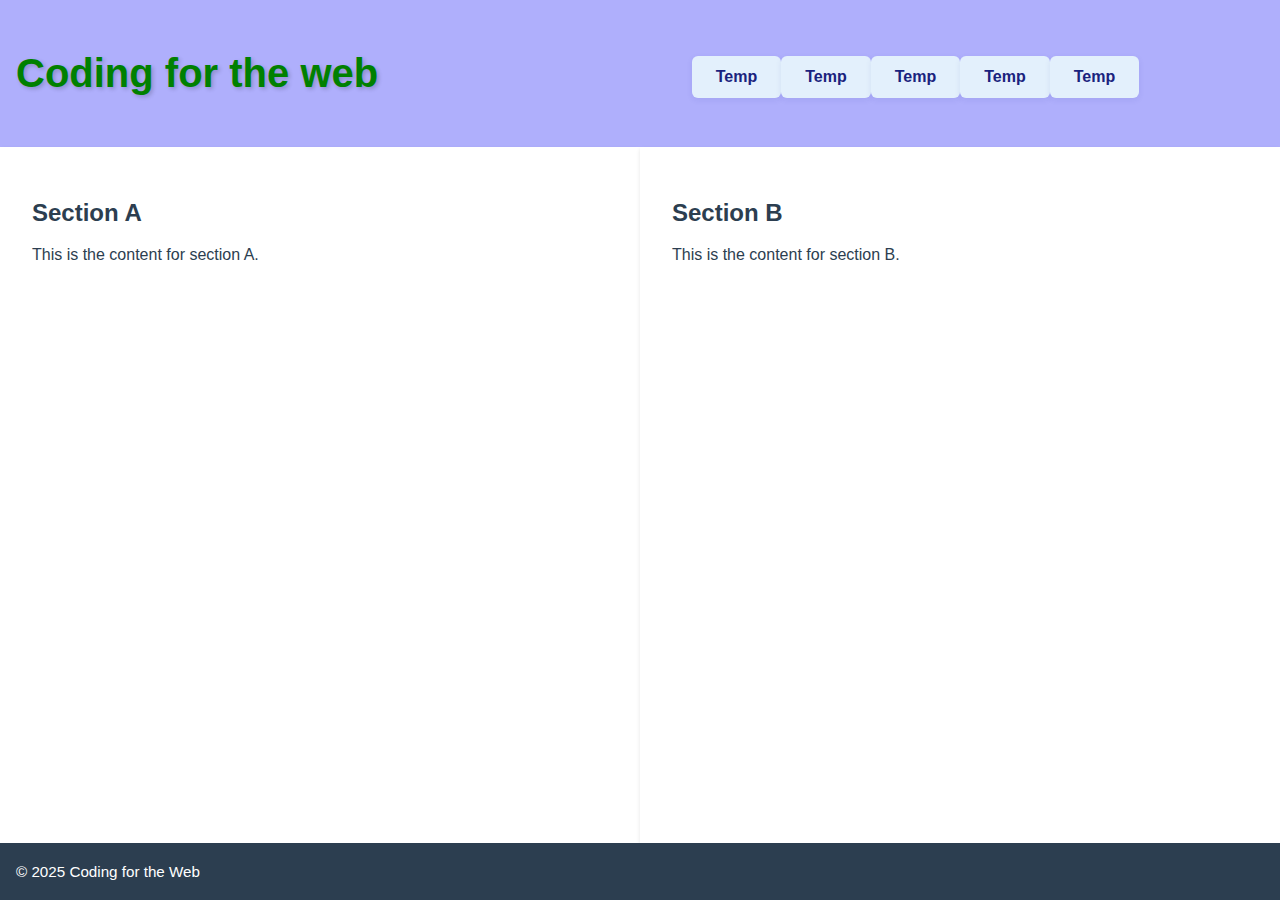
<file: index.html>
<!DOCTYPE html>
<html lang="en">
<head>
    <meta charset="UTF-8">
    <meta name="viewport" content="width=device-width, initial-scale=1.0">
    <title>Template</title>
    <link rel="stylesheet" href="index.css">
</head>
<body>
    <div class="content-wrapper">
        <header class="site-header">
            <h1>Coding for the web</h1>
            <ul class="nav-links">
                <li><a href="#">Temp</a></li>
                <li><a href="#">Temp</a></li>
                <li><a href="#">Temp</a></li>
                <li><a href="#">Temp</a></li>
                <li><a href="#">Temp</a></li>
            </ul>
        </nav>
        </header>

        <div id="main-content">
            <section id="section-A">
                <h2>Section A</h2>
                <p>This is the content for section A.</p>
            </section>
            <section id="section-B">
                <h2>Section B</h2>
                <p>This is the content for section B.</p>
            </section>
        </div>

        <footer class="site-footer">
            &copy; 2025 Coding for the Web
        </footer>
    </div>
</body>
</html>
</file>
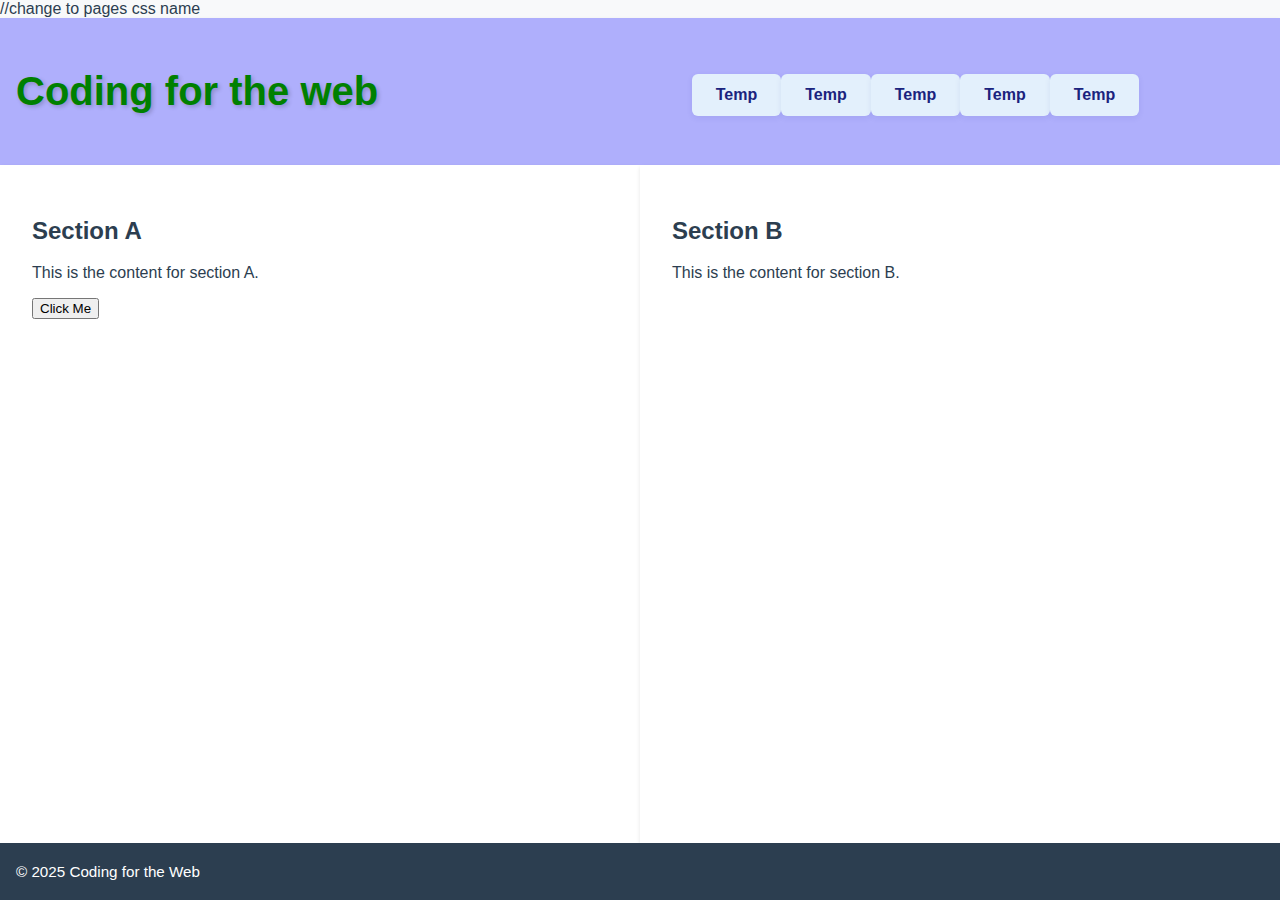
<file: temp.html>
<!DOCTYPE html>
<html lang="en">
<head>
    <meta charset="UTF-8">
    <meta name="viewport" content="width=device-width, initial-scale=1.0">
    <title>Template</title>
    <link rel="stylesheet" href="temp.css"> //change to pages css name
</head>
<body>
    <div class="content-wrapper">
        <header class="site-header">
            <h1>Coding for the web</h1>
            <ul class="nav-links">
                <li><a href="#">Temp</a></li>
                <li><a href="#">Temp</a></li>
                <li><a href="#">Temp</a></li>
                <li><a href="#">Temp</a></li>
                <li><a href="#">Temp</a></li>
            </ul>
        </nav>
        </header>

        <div id="main-content">
            <section id="section-A">
                <h2>Section A</h2>
                <p>This is the content for section A.</p>
                <button class="btn">Click Me</button>
            </section>
            <section id="section-B">
                <h2>Section B</h2>
                <p>This is the content for section B.</p>
            </section>
        </div>

        <footer class="site-footer">
            &copy; 2025 Coding for the Web
        </footer>
    </div>
</body>
</html>
</file>
<file: index.css>
html, body {
  height: 100%;
  margin: 0;
  padding: 0;
  font-family: 'Segoe UI', sans-serif;
  color: #2c3e50;
  background-color: #f8f9fa;
}

body {
  display: flex;
  flex-direction: column;
}

.content-wrapper {
  flex: 1;
  display: flex;
  flex-direction: column;
}

.site-header {
    display: flex;
    background-color: rgb(175, 175, 252);
    padding: 1.5rem 1rem;
    flex-direction: row;
    text-align: left;
    box-shadow: 0 2px 4px rgba(0,0,0,0.1);
}

.site-header h1 {
    font-size: 2.5rem;
    color: green;
    text-shadow: 2px 2px 4px rgba(0, 0, 0, 0.2);
}

.site-header nav {
  display: flex;
  margin-top: 1rem;
}

.nav-links {
    display: flex;
    justify-self: right;
    list-style: none;
    margin-left: auto;
    margin-right: 10%;
}

.nav-links a,
.cta-button {
  display: inline-block;
  padding: 0.75rem 1.5rem;
  background-color: #e3f0fc;
  color: #1a237e;
  font-weight: bold;
  font-size: 1rem;
  border-radius: 6px;
  cursor: pointer;
  transition: all 0.3s ease;
  text-decoration: none;
  text-align: center;
  box-shadow: 0 2px 6px rgba(26, 35, 126, 0.08);
  margin: 1rem auto 0 auto;
}

.nav-links a:hover,
.nav-links a:focus,
.cta-button:hover,
.cta-button:focus {
  background-color: blue;
  color: #1a237e;
  border-color: #1a237e;
  box-shadow: 0 4px 10px rgba(26, 35, 126, 0.15);
  transform: translateY(-2px);
}

.cta-button {
  margin: 1rem auto;
}

.site-footer {
  background-color: #2c3e50;
  color: #fff;
  text-align: left;
  padding: 1.25rem 1rem;
  font-size: 0.95rem;
}

.nav-toggle {
  display: none;
  flex-direction: column;
  justify-content: center;
  gap: 4px;
  width: 38px;
  height: 38px;
  background: none;
  border: none;
  cursor: pointer;
  margin: 0 0.5rem 0 0;
  z-index: 1201;
}

.nav-toggle-bar {
  display: block;
  width: 26px;
  height: 3px;
  background: #1a237e;
  border-radius: 2px;
  transition: all 0.3s;
}

#main-content {
  flex: 1;
  display: flex;
}

#main-content section {
    flex: 1;
    padding: 2rem;
    background-color: #fff;
    box-shadow: 0 2px 4px rgba(0,0,0,0.1);
}
</file>
<file: temp.css>
@import url('index.css');
</file>
